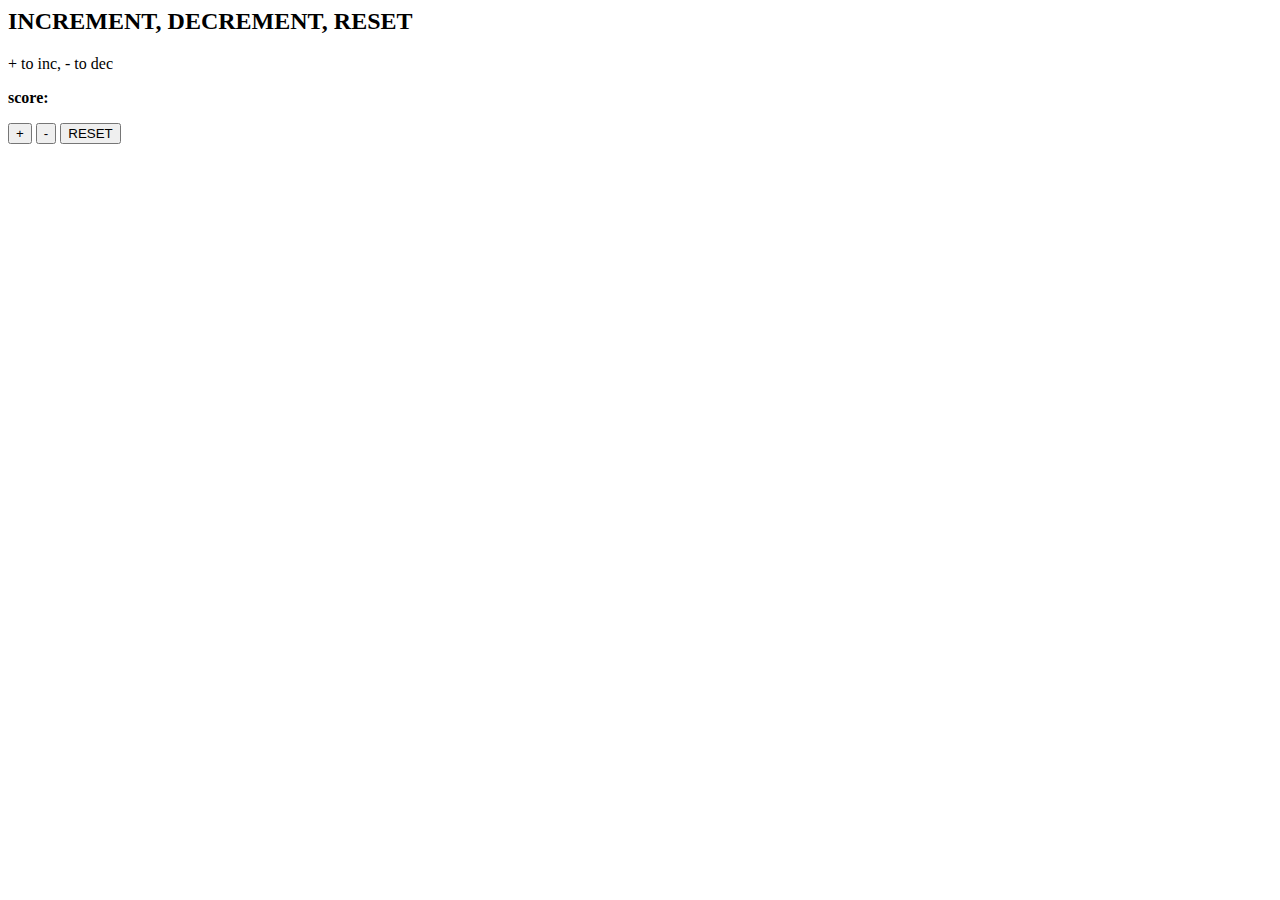
<file: practice progs/index.html>
<html>
<head>


<!-- <script> 
    var value = 0;
    function myFunction1() {
        value = value + 1;
        document.getElementById("computerScore").innerHTML = value;

    }
    function myFunction2() {
        value = value - 1;
        document.getElementById("computerScore").innerHTML = value;
        if (value < 0) {
            value = 0;
            document.getElementById("computerScore").innerHTML = value;
        }

    }
    function myFunction3() {
        value = 0;
        document.getElementById("computerScore").innerHTML = value;

    }  -->
</script>
</head>
<body>
<h2>INCREMENT, DECREMENT, RESET</h2>

<p >+ to inc, - to dec</p>
<b>score:  </b><p id="Score" ></p>
<button type="button" onclick="inc()">+</button>

<button type="button" onclick="dec()">-</button>

<button type="button" onclick="rst()">RESET</button>
</body>
<script src = "./updown.js"> </script>
</html>
<!-- value="0"  next to computer score-->
</file>
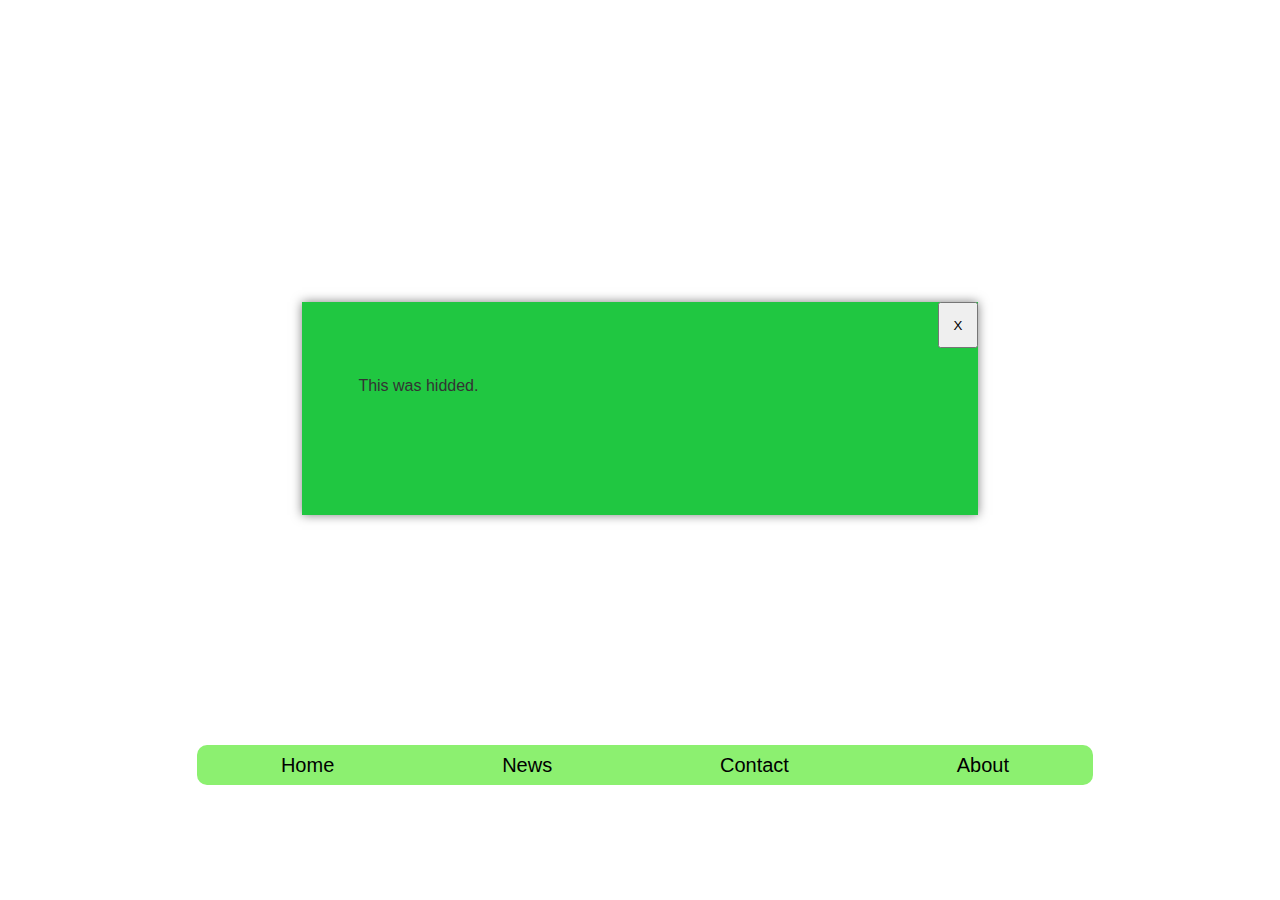
<file: 15apr DSR/assignment1/index.html>
<!DOCTYPE html>
<html lang="en">
<head>
    <meta charset="UTF-8">
    <meta http-equiv="X-UA-Compatible" content="IE=edge">
    <meta name="viewport" content="width=device-width, initial-scale=1.0">
    <title>Document</title>
    <link rel="stylesheet" href="style.css">
    <script src="script.js"></script>
</head>
<body>
    <button class="bb" onclick="myFunction()">CLICK ME</button>
    <div id="myDIV">
        <p class="hide">This was hidded. </p>
        <button class = "btn" onclick="hide()">X</button>
      </div>
    
    <div class="topnav">
        <a class="active" 
        href="#home">Home</a>
        <a href="#news">News</a>
        <a href="#contact">Contact</a>
        <a href="#about">About</a>
    </div>

</body>

</html>
</file>
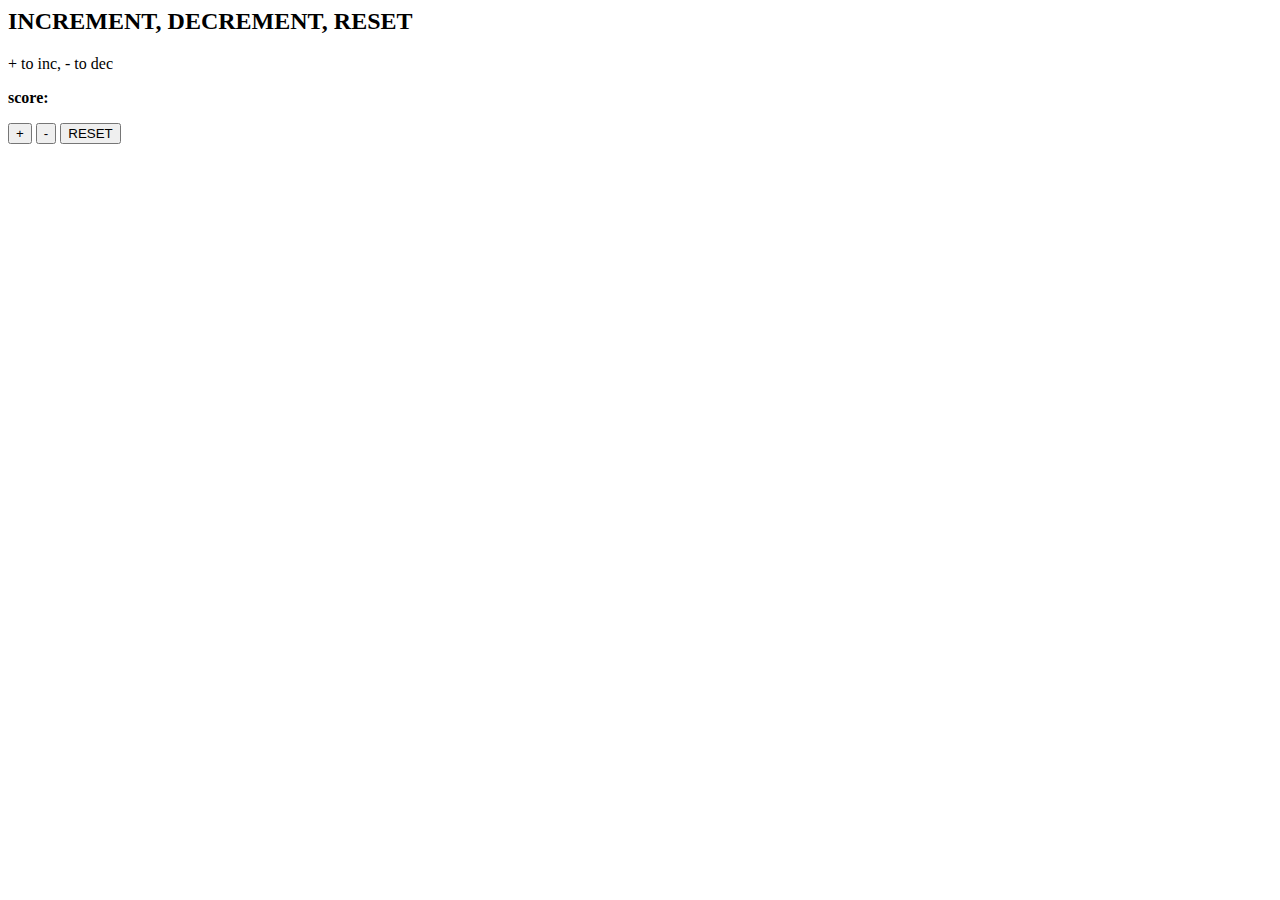
<file: 9-mar/Increment dec/index.html>
<html>
<head>
<script src = "./updown.js"> </script>
<!-- <script> 
    var value = 0;
    function myFunction1() {
        value = value + 1;
        document.getElementById("computerScore").innerHTML = value;

    }
    function myFunction2() {
        value = value - 1;
        document.getElementById("computerScore").innerHTML = value;
        if (value < 0) {
            value = 0;
            document.getElementById("computerScore").innerHTML = value;
        }

    }
    function myFunction3() {
        value = 0;
        document.getElementById("computerScore").innerHTML = value;

    }  -->
</script>
</head>
<body>
<h2>INCREMENT, DECREMENT, RESET</h2>

<p >+ to inc, - to dec</p>
<b>score: </b><p id="computerScore" ></p>
<button type="button" onclick="myFunction1()">+</button>

<button type="button" onclick="myFunction2()">-</button>

<button type="button" onclick="myFunction3()">RESET</button>
</body>
</html>
<!-- value="0"  next to computer score-->
</file>
<file: 15apr DSR/assignment1/style.css>
.demo{
    display:none;
}


body{
    background-color: #ffffff;
    font-family: 'Open Sans', sans-serif;
    font-size: 16px;
    line-height: 1.5;
    color: #333;
    margin: 5%;
    padding: 1%;
}


/* make a containrer with box shadow of the div tag */


#myDIV{
    background-color: #20c741;
    box-shadow: 0 0 10px rgba(0,0,0,0.5);
    padding: 5%;
    margin: 20%; 
    height:100px;
    width: 50%;
    position: relative;
    bottom: 90%;
}


.btn{
    position:absolute;
    top: 0;
    right: 0;
    padding:2%;
    
}


.hide{
    position:absolute;
    /* top: 40%; */
    /* right: 35%; */
}


.bb{
    position: absolute;
    top:40%;
    right:40%;
    left: 40%;
    bottom: 50%;
} 




.topnav{
    box-sizing: border-box;
    background-color: #8cf070;
    position:absolute;
    /* top:500px; */
    left:15%;
    width: 70%;
    font-size: 20px;
    right:40%;
    /* top:20%; */
    margin:5px;
    /* padding: 5px; */
    display:flex;
    flex-direction: row;
    justify-content: space-around;
    border-radius: 10px;
    /* margin:1%;
    padding:1%; */
}

.topnav a:hover {
    background-color: #9b54ff;
    color: black;
    width: 20%;
    height: 100%;
    border-radius: 10px;

  }

a{
    text-decoration: none;
    color: #000;
    /* margin:0 15px; */
    padding: 5px;
}
</file>
